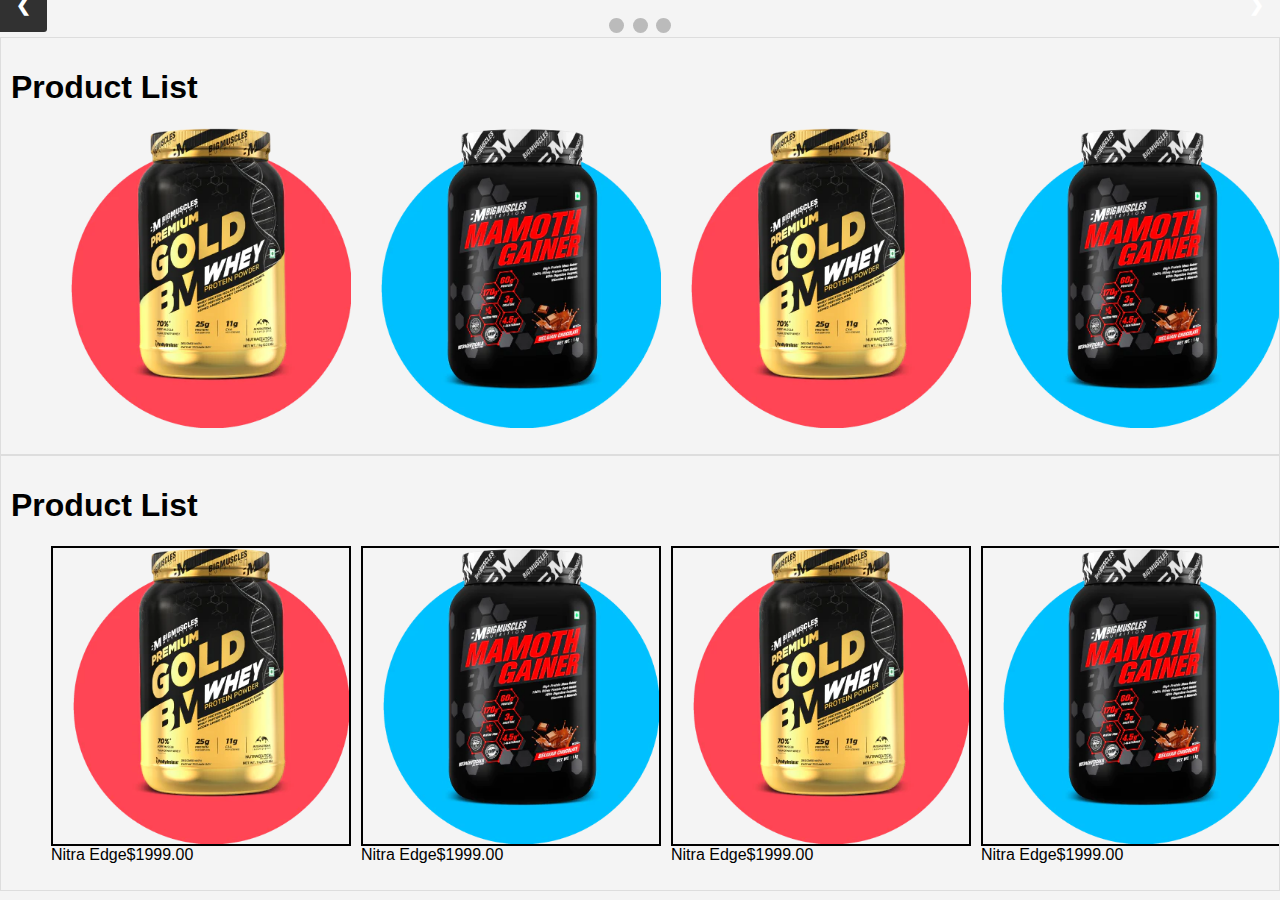
<file: Index.html>
<!DOCTYPE html>
<html>
<head>
<meta name="viewport" content="width=device-width, initial-scale=1">
<link rel="stylesheet" href="./css/Index.css">
<script src="./javscript/carsoule.js"></script>
<link rel="stylesheet" href="./css/api.css">
<link rel="stylesheet" href="./css/api2.css">
<script src="./javscript/api.js"></script>
<script src="./javscript/scroll.js"></script>
<script src="./javscript/api2.js"></script>
</head>
<body>

    <section>
        
<div class="slideshow-container">

    <div class="mySlides fade" >
      <div class="numbertext">1 / 3</div>
      <img src="./images/1.webp" style="width:100%;height:90vh">
      <!-- <div class="text">Caption Text</div> -->
    </div>
    
    <div class="mySlides fade" >
      <div class="numbertext">2 / 3</div>
      <img src="./images/2.webp" style="width:100%;height:90vh">
      <!-- <div class="text">Caption Two</div> -->
    </div>
    
    <div class="mySlides fade" id="one">
      <div class="numbertext">3 / 3</div>
      <img src="./images/3.webp" style="width:100%;height:90vh">
      <!-- <div class="text">Caption Three</div> -->
    </div>
    
    <a class="prev" onclick="plusSlides(-1)">❮</a>
    <a class="next" onclick="plusSlides(1)">❯</a>
    
    </div>
    </section>

<br>

<div style="text-align:center">
  <span class="dot" onclick="currentSlide(1)"></span> 
  <span class="dot" onclick="currentSlide(2)"></span> 
  <span class="dot" onclick="currentSlide(3)"></span> 
</div>






    <!-- //api !st Container -->
    <section>
      <div class="container">
    
        <h1>Product List</h1>
       
          <ul class="product-list" id="productList"></ul>
        
    </div>

    </section>


    <!-- 2nd api Container -->
    <section>
      <div class="container2" >
    
        <h1>Product List</h1>
       
          <ul class="product-list2" id="productList2"></ul>
        
    </div>
    </section>

    <footer>
      
    </footer>

</body>
</html>
</file>
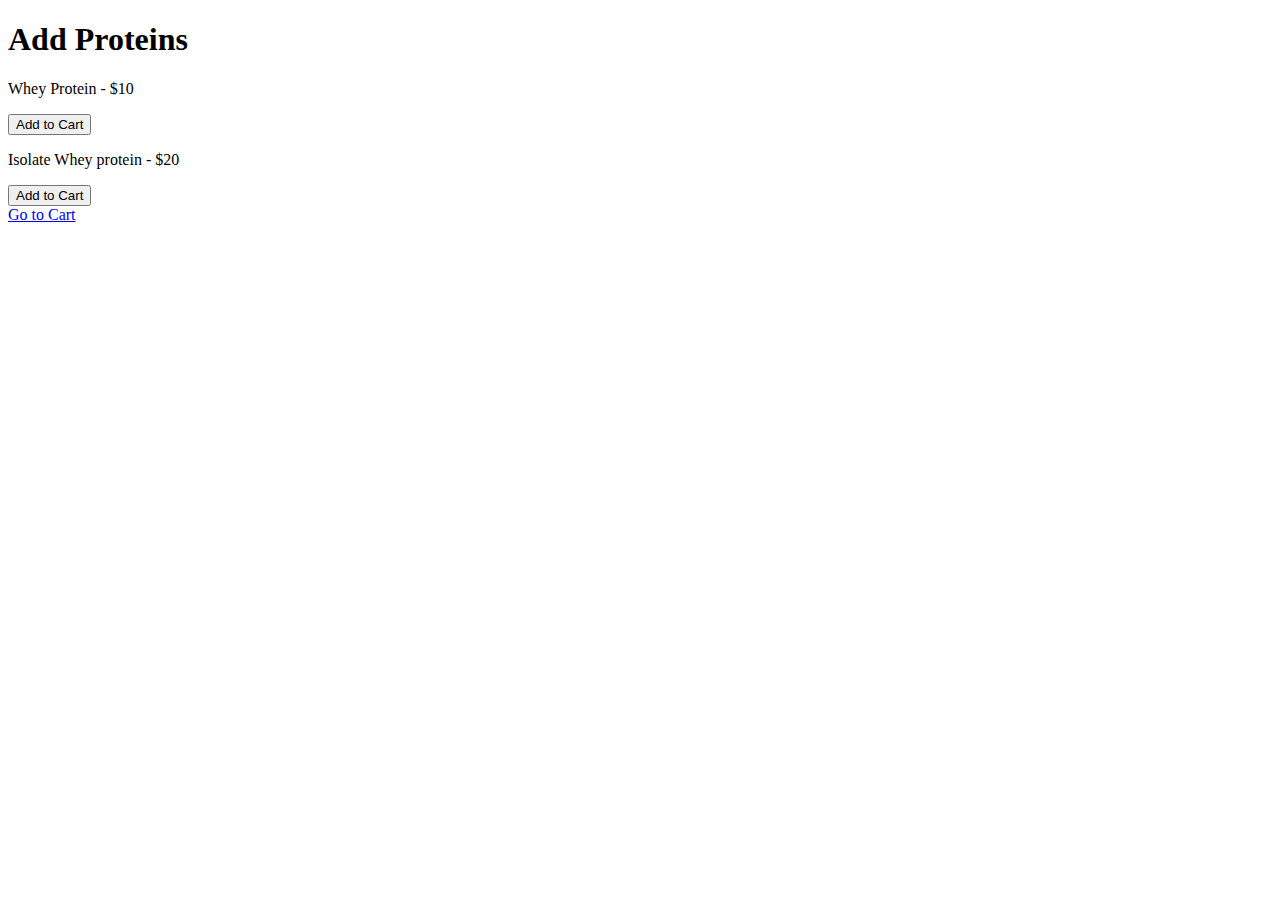
<file: cart1.html>
<!DOCTYPE html>
<html lang="en">
<head>
    <meta charset="UTF-8">
    <meta name="viewport" content="width=device-width, initial-scale=1.0">
    <title>Shopping Cart</title>
</head>
<body>

    <h1>Add Proteins</h1>

    <div class="product" id="product1">
        <p>Whey Protein - $10</p>
        <button onclick="addToCart('Whey Protein', 10)">Add to Cart</button>
    </div>

    <div class="product" id="product2">
        <p>Isolate Whey protein - $20</p>
        <button onclick="addToCart('Isolate Whey Protein', 20)">Add to Cart</button>
    </div>

    <a href="cart2.html">Go to Cart</a>

    <script>
        function addToCart(productName, price) {
            let cart = JSON.parse(localStorage.getItem('cart')) || [];

            // Check if the product is already in the cart
            let existingProduct = cart.find(item => item.name === productName);

            if (existingProduct) {
                existingProduct.quantity++;
            } else {
                cart.push({ name: productName, price: price, quantity: 1 });
            }

            localStorage.setItem('cart', JSON.stringify(cart));
        }
    </script>

</body>
</html>
</file>
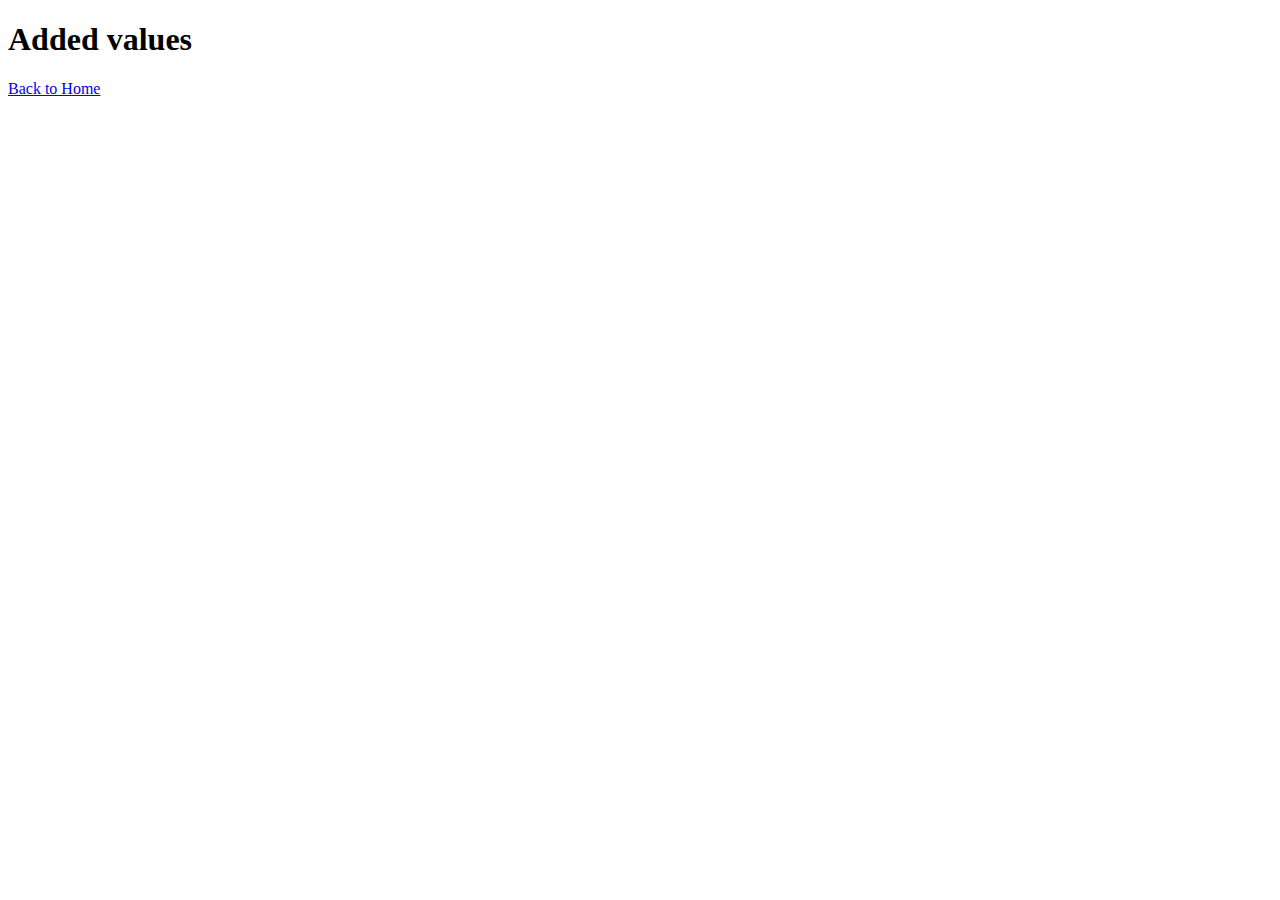
<file: cart2.html>
<!DOCTYPE html>
<html lang="en">
<head>
    <meta charset="UTF-8">
    <meta name="viewport" content="width=device-width, initial-scale=1.0">
    <title> Cart</title>
</head>
<body>

    <h1>Added values</h1>

    <div id="cart-items"></div>

    <a href="cart1.html">Back to Home </a>

    <script>
        function displayCart() {
            let cart = JSON.parse(localStorage.getItem('cart')) || [];
            let cartItemsContainer = document.getElementById('cart-items');

            // Display each item in the cart
            cart.forEach(item => {
                let itemDiv = document.createElement('div');
                itemDiv.innerHTML = `
                    <p>${item.name} - $${item.price} - Quantity: ${item.quantity}</p>
                    <button onclick="incrementQuantity('${item.name}')">+</button>
                    <button onclick="decrementQuantity('${item.name}')">-</button>
                `;
                cartItemsContainer.appendChild(itemDiv);
            });
        }

        function incrementQuantity(productName) {
            updateQuantity(productName, 1);
        }

        function decrementQuantity(productName) {
            updateQuantity(productName, -1);
        }

        function updateQuantity(productName, change) {
            let cart = JSON.parse(localStorage.getItem('cart')) || [];

            // Find the product in the cart
            let targetProduct = cart.find(item => item.name === productName);

            if (targetProduct) {
                // Update the quantity
                targetProduct.quantity += change;

                // Remove the item from the cart if the quantity becomes zero
                if (targetProduct.quantity === 0) {
                    cart = cart.filter(item => item.name !== productName);
                }

                localStorage.setItem('cart', JSON.stringify(cart));
                // Refresh the cart display
                document.getElementById('cart-items').innerHTML = '';
                displayCart();
            }
        }

        // Display the cart when the page loads
        displayCart();
    </script>

</body>
</html>
</file>
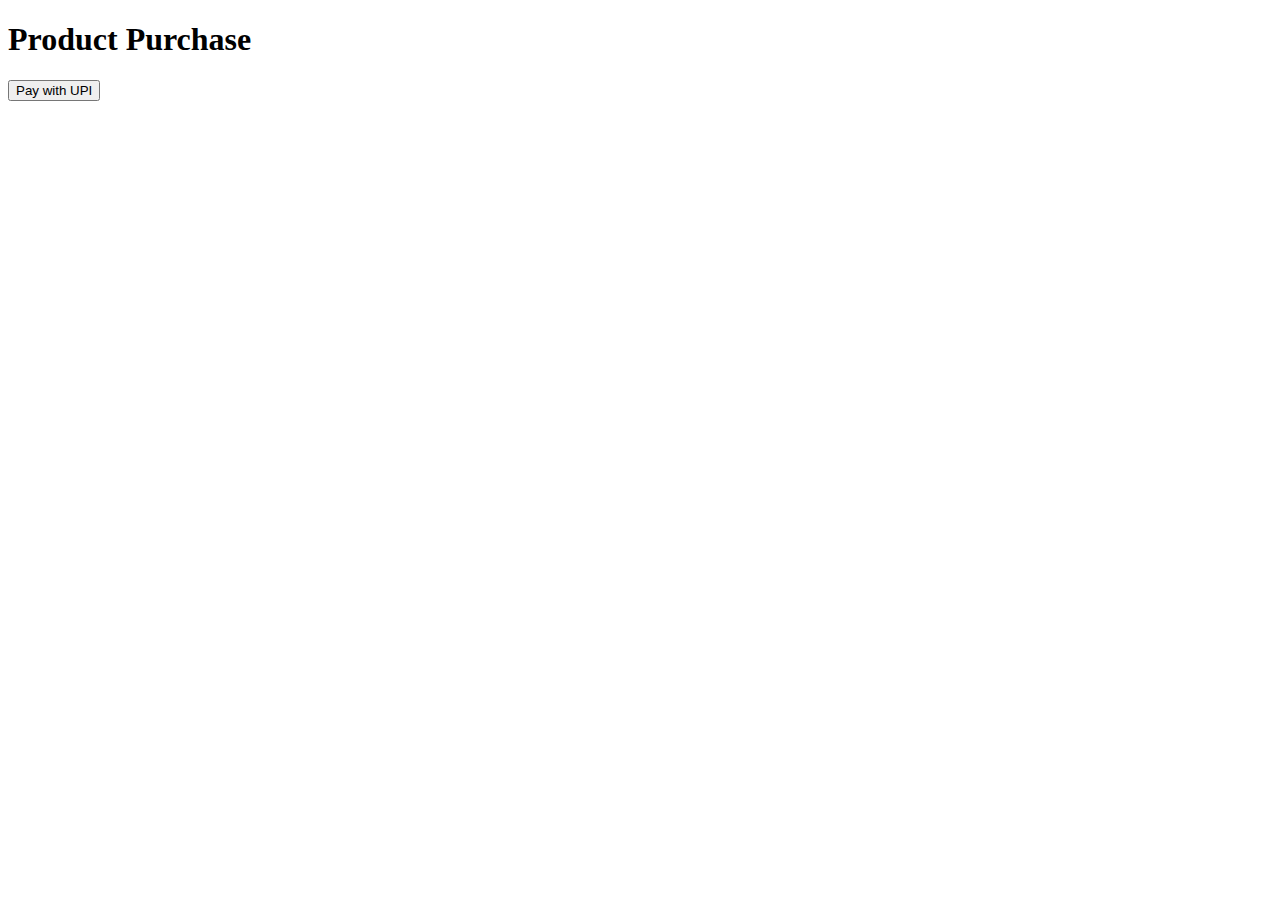
<file: sellBeard&Bigmuscle.html>
<!DOCTYPE html>
<html lang="en">
<head>
    <meta charset="UTF-8">
    <meta name="viewport" content="width=device-width, initial-scale=1.0">
    <title>UPI Payment Integration</title>
</head>
<body>

    <h1>Product Purchase</h1>

    <button id="upi-payment-button">Pay with UPI</button>

    <script>
        document.getElementById('upi-payment-button').addEventListener('click', function () {
            var upiId = 'rohitvm111@okicici'; // Replace with your actual UPI ID and bank details
            var amount = '1.00'; // Replace with the actual amount

            var upiUrl = 'upi://' +
                'pay?pa=' + encodeURIComponent(upiId) +
                '&pn=Recipient&mc=123&tid=123&tr=123&tn=Product Purchase&am=' + amount +
                '&cu=INR&url=https://example.com/payment-response';

            // Redirect the user to the UPI payment link
            window.location.href = upiUrl;
        });
    </script>
</body>
</html>
</file>
<file: css/Index.css>
* {box-sizing: border-box}
body {font-family: Verdana, sans-serif; margin:0}
.mySlides {display: none}
img {vertical-align: middle;
overflow-x: hidden;}

/* Slideshow container */
.slideshow-container {
  width: 100%;
  position: relative;
  margin: auto;
}
#one{
    width: 100%;
}

/* Next & previous buttons */
.prev, .next {
  cursor: pointer;
  position: absolute;
  top: 50%;
  width: auto;
  padding: 16px;
  margin-top: -22px;
  color: white;
  font-weight: bold;
  font-size: 18px;
  transition: 0.6s ease;
  border-radius: 0 3px 3px 0;
  user-select: none;
}

/* Position the "next button" to the right */
.next {
  right: 0;
  border-radius: 3px 0 0 3px;
}

/* On hover, add a black background color with a little bit see-through */
.prev:hover, .next:hover {
  background-color: rgba(0,0,0,0.8);
}

/* Caption text */
.text {
  color: #f2f2f2;
  font-size: 15px;
  padding: 8px 12px;
  position: absolute;
  bottom: 8px;
  width: 100%;
  text-align: center;
}

/* Number text (1/3 etc) */
.numbertext {
  color: #f2f2f2;
  font-size: 12px;
  padding: 8px 12px;
  position: absolute;
  top: 0;
}

/* The dots/bullets/indicators */
.dot {
  cursor: pointer;
  height: 15px;
  width: 15px;
  margin: 0 2px;
  background-color: #bbb;
  border-radius: 50%;
  display: inline-block;
  transition: background-color 0.6s ease;
}

.active, .dot:hover {
  background-color: #717171;
}
.product-list{
  display:flex;
  list-style-type: none;
}

/* Fading animation */
.fade  {
  animation-name: fade;
  animation-duration: 1.5s;
  width: 100%;
  /* background-color: red; */
}


@keyframes fade {
  from {opacity: .4} 
  to {opacity: 1}
}

/* On smaller screens, decrease text size */
@media only screen and (max-width: 300px) {
  .prev, .next,.text {font-size: 11px}
}
</file>
<file: css/api.css>
/* body {
    font-family: Arial, sans-serif;
    background-color: #f4f4f4;
    margin: 0;
    padding: 0;
}

.container {
    width: 900px;
    margin: 20px auto;
    padding: 20px;
    background-color: #fff;
    box-shadow: 0 0 10px rgba(0, 0, 0, 0.1);
    border-radius: 5px;
    
}

.product-list {
    list-style: none;
    padding: 0;
    display: flex;
} */
/* .container ul{
    display: inline;
    background-color: red;
} */
/* .product-item {
    display: flex;
    align-items: center;
    border-bottom: 1px solid #ddd;
    padding: 10px 0;
    padding-left: 10%;
}

.product-image {
    width: 300px;
    height: 300px;
    margin-right: 10px;
} */

body {
    font-family: Arial, sans-serif;
    background-color: #f4f4f4;
    margin: 0;
    padding: 0;
}

.container {
    width: 100%;
    overflow-x: auto;
    white-space: nowrap;
    border: 1px solid #ddd;
    padding: 10px;
    box-sizing: border-box;
}
.container::-webkit-scrollbar{
    display: none;
}
.product-image {
    width: 300px;
   
    padding-left: 20px;
    height: 300px;
    margin-right: 10px;
    list-style-type: none;

} 

/* .image-list {
    list-style: none;
    padding: 0;
    margin: 0;
    display: flex;
}


.image-item img {
    width: 50%;
    height: auto;
} */
</file>
<file: css/api2.css>
body {
    font-family: Arial, sans-serif;
    background-color: #f4f4f4;
    margin: 0;
    padding: 0;
}

.container2 {
    width: 100%;
    overflow-x: auto;
    white-space: nowrap;

    border: 1px solid #ddd;
    padding: 10px;
    box-sizing: border-box;
    
}
.container2::-webkit-scrollbar{
    display: none;
}
.product-image2 {
    display: flex;
    border: 2px solid black;
    width: 300px;
    padding-left: 20px;
    height: 300px;
    margin-right: 10px;
    list-style-type: none;

} 

.product-list2{
    
    display: flex;
    list-style-type: none;
  }
</file>
